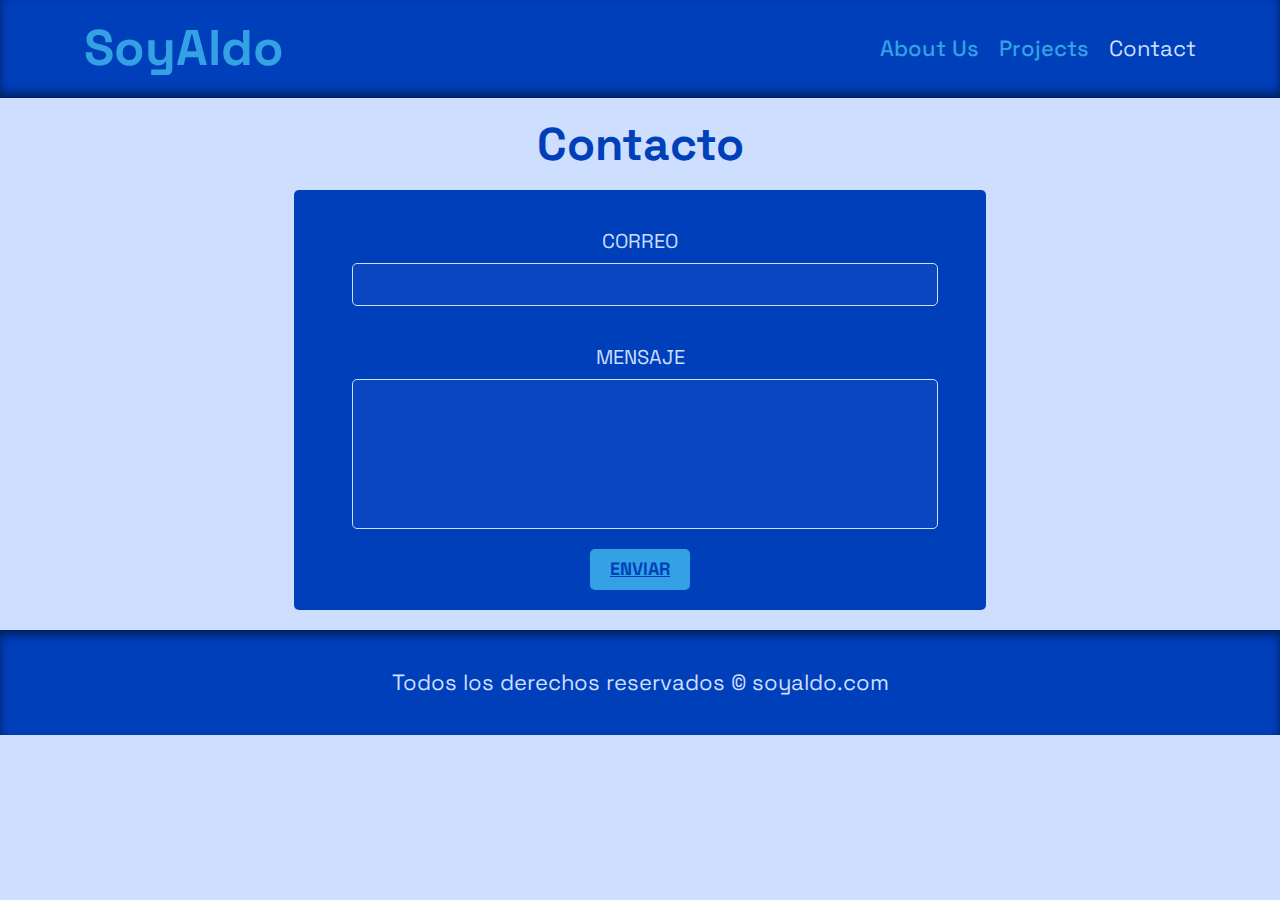
<file: contact.html>
<!DOCTYPE html>
<html lang="en">
<head>
    <meta charset="UTF-8">
    <meta http-equiv="X-UA-Compatible" content="IE=edge">
    <meta name="viewport" content="width=device-width, initial-scale=1.0">
    <title>Contacto</title>

    <link rel="icon" href="img/logo.png" />

    <link rel="stylesheet" href="css/normalize.css">
    <link rel="stylesheet" href="css/index.css">
    <link rel="stylesheet" href="css/contact.css">
</head>
<body>
    <header class="header">
        <div class="container header-content">
            <div class="logo">
                <a href="/"><p>SoyAldo</p></a>
            </div>
            <nav class="navbar">
                <a href="/" class="link">About Us</a>
                <a href="projects.html" class="link">Projects</a>
                <a href="contact.html" class="link--active">Contact</a>
            </nav>
        </div>
    </header>

    <main class="container">
        <h1 class="title">Contacto</h1>

        <form class="form">
            <div class="input">
                <label for="email">Correo</label>
                <input type="email" name="email" id="email" required>
            </div>
            
            <div class="input">
                <label for="message">Mensaje</label>
                <textarea name="message" id="message" required></textarea>
            </div>

            <input type="submit" value="Enviar">
        </form>

    </main>

    <footer class="footer">
        <div class="container content">
            <p>Todos los derechos reservados &copy; soyaldo.com</p>
        </div>
    </footer>
</body>
</html>
</file>
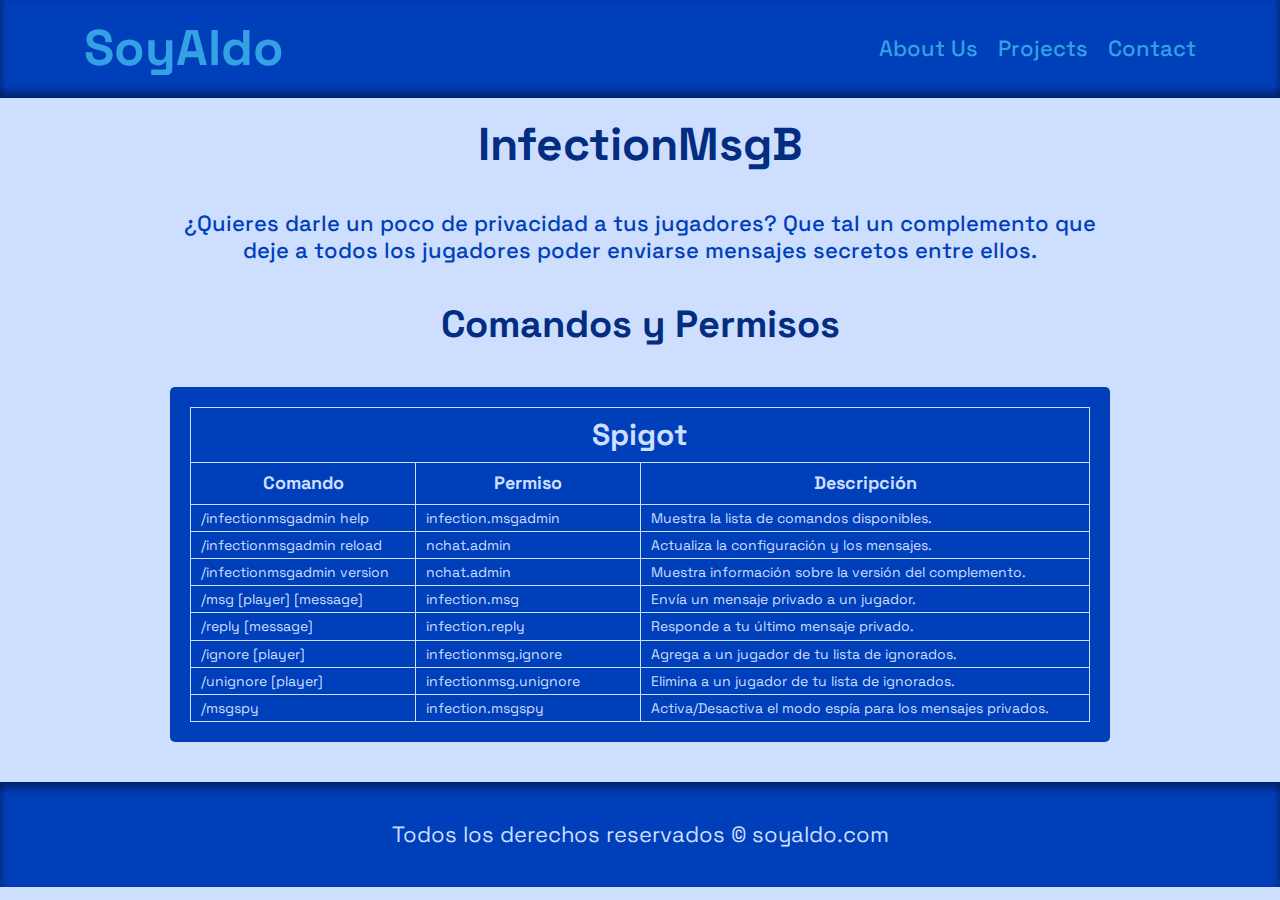
<file: project/infectionmsgb.html>
<!DOCTYPE html>
<html lang="en">
    <head>
        <meta charset="UTF-8" />
        <meta http-equiv="X-UA-Compatible" content="IE=edge" />
        <meta name="viewport" content="width=device-width, initial-scale=1.0" />
        <title>InfectionMsgB</title>

        <link rel="icon" href="../img/logo.png">

        <link rel="stylesheet" href="../css/normalize.css">
        <link rel="stylesheet" href="../css/index.css">
        <link rel="stylesheet" href="css/project.css" />
    </head>
    <body>
        <header class="header">
            <div class="container header-content">
                <div class="logo">
                    <a href="/"><p>SoyAldo</p></a>
                </div>
                <nav class="navbar">
                    <a href="/" class="link">About Us</a>
                    <a href="../projects.html" class="link">Projects</a>
                    <a href="../contact.html" class="link">Contact</a>
                </nav>
            </div>
        </header>

        <main class="container">
            <section class="main">
                <h1 class="title">InfectionMsgB</h1>

                <p class="description">
                    ¿Quieres darle un poco de privacidad a tus jugadores? Que
                    tal un complemento que deje a todos los jugadores poder
                    enviarse mensajes secretos entre ellos.
                </p>

                <h2 class="subTitle">Comandos y Permisos</h2>

                <div class="container cyp">
                    <div class="spigot">
                        <h3>Spigot</h3>
                        <div class="contenido">
                            <div class="comandos">
                                <h4>Comando</h4>
                                <p>/infectionmsgadmin help</p>
                                <p>/infectionmsgadmin reload</p>
                                <p>/infectionmsgadmin version</p>
                                <p>/msg [player] [message]</p>
                                <p>/reply [message]</p>
                                <p>/ignore [player]</p>
                                <p>/unignore [player]</p>
                                <p>/msgspy</p>
                            </div>
                            <div class="permisos">
                                <h4>Permiso</h4>
                                <p>infection.msgadmin</p>
                                <p>nchat.admin</p>
                                <p>nchat.admin</p>
                                <p>infection.msg</p>
                                <p>infection.reply</p>
                                <p>infectionmsg.ignore</p>
                                <p>infectionmsg.unignore</p>
                                <p>infection.msgspy</p>
                            </div>
                            <div class="descripciones">
                                <h4>Descripción</h4>
                                <p>Muestra la lista de comandos disponibles.</p>
                                <p>Actualiza la configuración y los mensajes.</p>
                                <p>Muestra información sobre la versión del complemento.</p>
                                <p>Envía un mensaje privado a un jugador.</p>
                                <p>Responde a tu último mensaje privado.</p>
                                <p>Agrega a un jugador de tu lista de ignorados.</p>
                                <p>Elimina a un jugador de tu lista de ignorados.</p>
                                <p>Activa/Desactiva el modo espía para los mensajes privados.</p>
                            </div>
                        </div>
                    </div>
                </div>
            </section>
        </main>

        <footer class="footer">
            <div class="container content">
                <p>Todos los derechos reservados &copy; soyaldo.com</p>
            </div>
        </footer>
    </body>
</html>
</file>
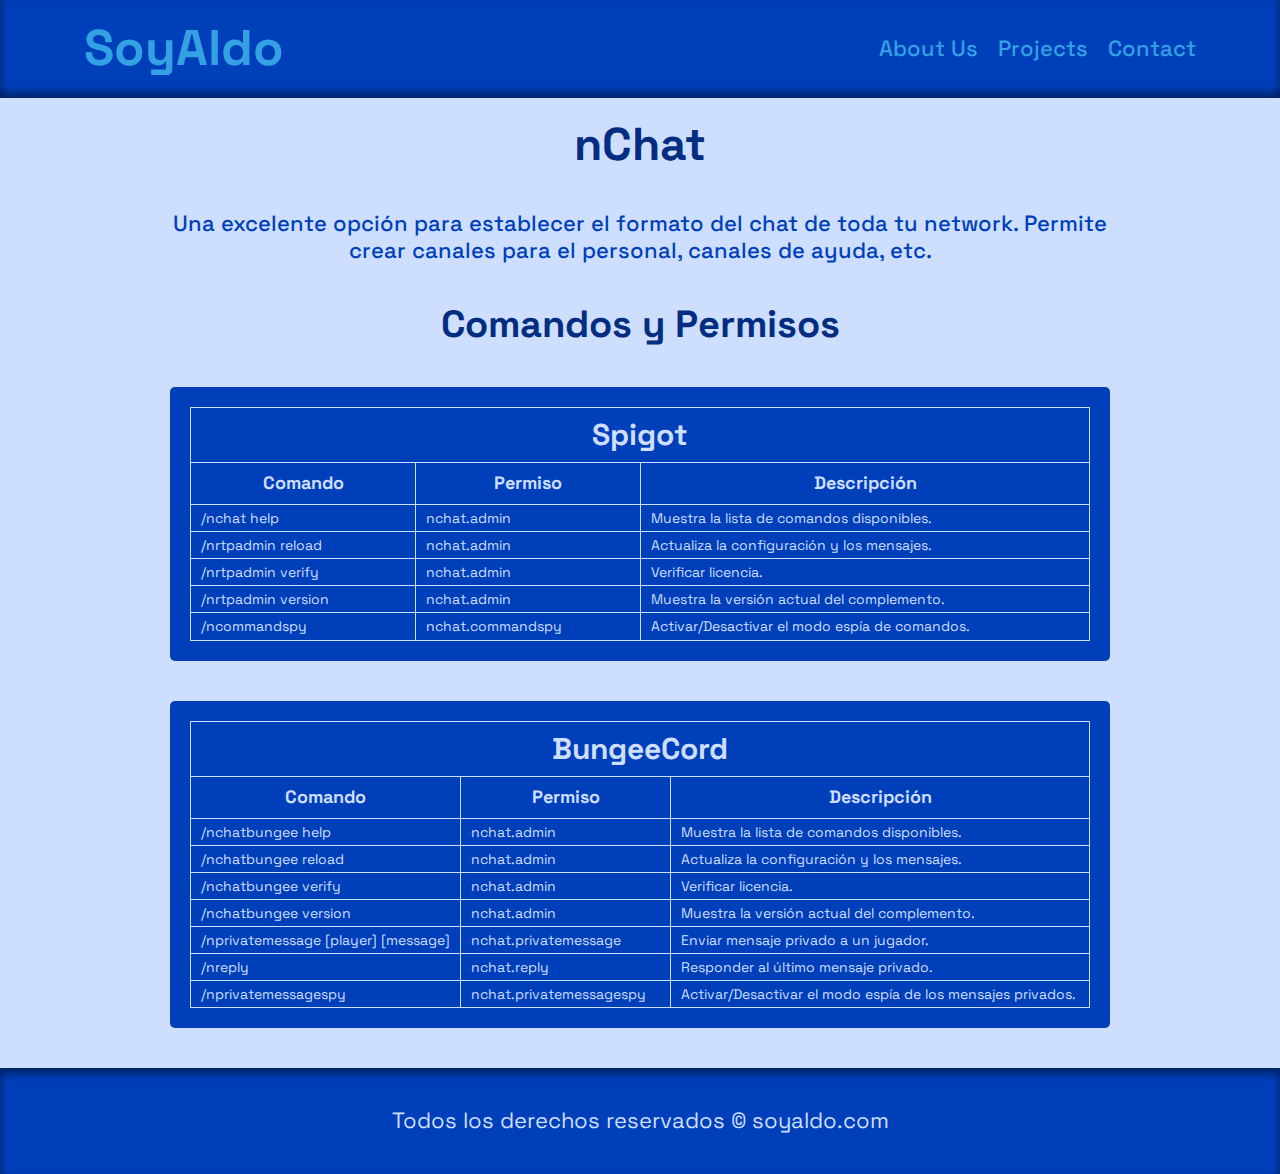
<file: project/nchat.html>
<!DOCTYPE html>
<html lang="en">
    <head>
        <meta charset="UTF-8" />
        <meta http-equiv="X-UA-Compatible" content="IE=edge" />
        <meta name="viewport" content="width=device-width, initial-scale=1.0" />
        <title>nChat</title>

        <link rel="icon" href="../img/logo.png" />

        <link rel="stylesheet" href="../css/normalize.css">
        <link rel="stylesheet" href="../css/index.css">
        <link rel="stylesheet" href="css/project.css" />
    </head>
    <body>
        <header class="header">
            <div class="container header-content">
                <div class="logo">
                    <a href="/"><p>SoyAldo</p></a>
                </div>
                <nav class="navbar">
                    <a href="/" class="link">About Us</a>
                    <a href="../projects.html" class="link">Projects</a>
                    <a href="../contact.html" class="link">Contact</a>
                </nav>
            </div>
        </header>

        <main class="container">
            <section class="main">
                <h1 class="title">nChat</h1>

                <p class="description">
                    Una excelente opción para establecer el formato del chat de
                    toda tu network. Permite crear canales para el personal,
                    canales de ayuda, etc.
                </p>

                <h2 class="subTitle">Comandos y Permisos</h2>

                <div class="container cyp">
                    <div class="spigot">
                        <h3>Spigot</h3>
                        <div class="contenido">
                            <div class="comandos">
                                <h4>Comando</h4>
                                <p>/nchat help</p>
                                <p>/nrtpadmin reload</p>
                                <p>/nrtpadmin verify</p>
                                <p>/nrtpadmin version</p>
                                <p>/ncommandspy</p>
                            </div>
                            <div class="permisos">
                                <h4>Permiso</h4>
                                <p>nchat.admin</p>
                                <p>nchat.admin</p>
                                <p>nchat.admin</p>
                                <p>nchat.admin</p>
                                <p>nchat.commandspy</p>
                            </div>
                            <div class="descripciones">
                                <h4>Descripción</h4>
                                <p>Muestra la lista de comandos disponibles.</p>
                                <p>Actualiza la configuración y los mensajes.</p>
                                <p>Verificar licencia.</p>
                                <p>Muestra la versión actual del complemento.</p>
                                <p>Activar/Desactivar el modo espía de comandos.</p>
                            </div>
                        </div>
                    </div>
                </div>
                <div class="container cyp">
                    <div class="bungeecord">
                        <h3>BungeeCord</h3>
                        <div class="contenido">
                            <div class="comandos">
                                <h4>Comando</h4>
                                <p>/nchatbungee help</p>
                                <p>/nchatbungee reload</p>
                                <p>/nchatbungee verify</p>
                                <p>/nchatbungee version</p>
                                <p>/nprivatemessage [player] [message]</p>
                                <p>/nreply</p>
                                <p>/nprivatemessagespy</p>
                            </div>
                            <div class="permisos">
                                <h4>Permiso</h4>
                                <p>nchat.admin</p>
                                <p>nchat.admin</p>
                                <p>nchat.admin</p>
                                <p>nchat.admin</p>
                                <p>nchat.privatemessage</p>
                                <p>nchat.reply</p>
                                <p>nchat.privatemessagespy</p>
                            </div>
                            <div class="descripciones">
                                <h4>Descripción</h4>
                                <p>Muestra la lista de comandos disponibles.</p>
                                <p>Actualiza la configuración y los mensajes.</p>
                                <p>Verificar licencia.</p>
                                <p>Muestra la versión actual del complemento.</p>
                                <p>Enviar mensaje privado a un jugador.</p>
                                <p>Responder al último mensaje privado.</p>
                                <p>Activar/Desactivar el modo espía de los mensajes privados.</p>
                            </div>
                        </div>
                    </div>
                </div>
            </section>
        </main>

        <footer class="footer">
            <div class="container content">
                <p>Todos los derechos reservados &copy; soyaldo.com</p>
            </div>
        </footer>
    </body>
</html>
</file>
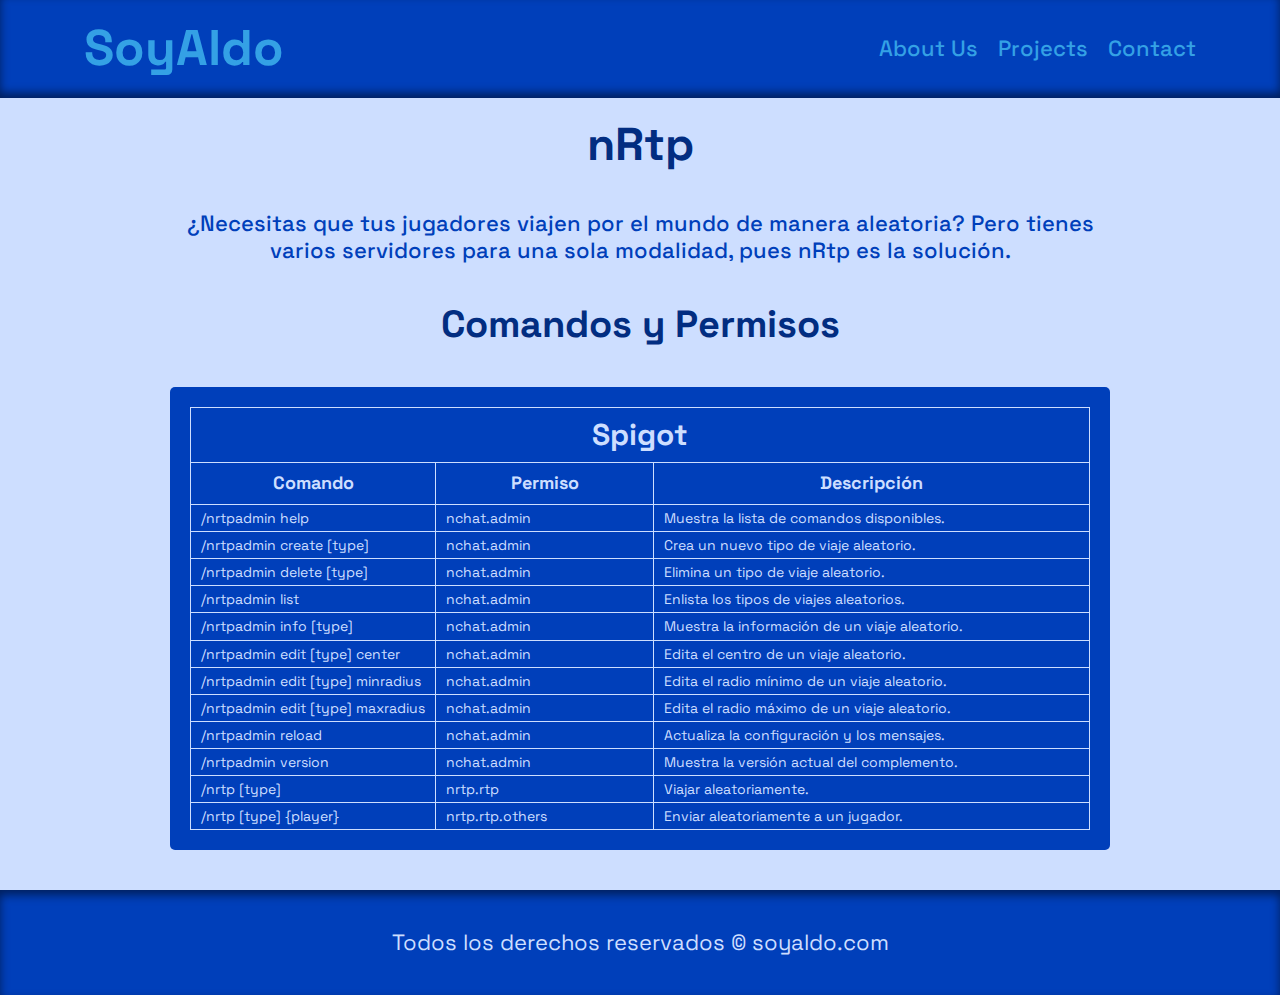
<file: project/nrtp.html>
<!DOCTYPE html>
<html lang="en">
    <head>
        <meta charset="UTF-8" />
        <meta http-equiv="X-UA-Compatible" content="IE=edge" />
        <meta name="viewport" content="width=device-width, initial-scale=1.0" />
        <title>nRtp</title>

        <link rel="icon" href="../img/logo.png" />

        <link rel="stylesheet" href="../css/normalize.css">
        <link rel="stylesheet" href="../css/index.css">
        <link rel="stylesheet" href="css/project.css" />
    </head>
    <body>
        <header class="header">
            <div class="container header-content">
                <div class="logo">
                    <a href="/"><p>SoyAldo</p></a>
                </div>
                <nav class="navbar">
                    <a href="/" class="link">About Us</a>
                    <a href="../projects.html" class="link">Projects</a>
                    <a href="../contact.html" class="link">Contact</a>
                </nav>
            </div>
        </header>

        <main class="container">
            <section class="main">
                <h1 class="title">nRtp</h1>

                <p class="description">
                    ¿Necesitas que tus jugadores viajen por el mundo de manera
                    aleatoria? Pero tienes varios servidores para una sola
                    modalidad, pues nRtp es la solución.
                </p>

                <h2 class="commandsAndPermissions">Comandos y Permisos</h2>

                <div class="container cyp">
                    <div class="spigot">
                        <h3>Spigot</h3>
                        <div class="contenido">
                            <div class="comandos">
                                <h4>Comando</h4>
                                <p>/nrtpadmin help</p>
                                <p>/nrtpadmin create [type]</p>
                                <p>/nrtpadmin delete [type]</p>
                                <p>/nrtpadmin list</p>
                                <p>/nrtpadmin info [type]</p>
                                <p>/nrtpadmin edit [type] center</p>
                                <p>/nrtpadmin edit [type] minradius</p>
                                <p>/nrtpadmin edit [type] maxradius</p>
                                <p>/nrtpadmin reload</p>
                                <p>/nrtpadmin version</p>
                                <p>/nrtp [type]</p>
                                <p>/nrtp [type] {player}</p>
                            </div>
                            <div class="permisos">
                                <h4>Permiso</h4>
                                <p>nchat.admin</p>
                                <p>nchat.admin</p>
                                <p>nchat.admin</p>
                                <p>nchat.admin</p>
                                <p>nchat.admin</p>
                                <p>nchat.admin</p>
                                <p>nchat.admin</p>
                                <p>nchat.admin</p>
                                <p>nchat.admin</p>
                                <p>nchat.admin</p>
                                <p>nrtp.rtp</p>
                                <p>nrtp.rtp.others</p>
                            </div>
                            <div class="descripciones">
                                <h4>Descripción</h4>
                                <p>Muestra la lista de comandos disponibles.</p>
                                <p>Crea un nuevo tipo de viaje aleatorio.</p>
                                <p>Elimina un tipo de viaje aleatorio.</p>
                                <p>Enlista los tipos de viajes aleatorios.</p>
                                <p>Muestra la información de un viaje aleatorio.</p>
                                <p>Edita el centro de un viaje aleatorio.</p>
                                <p>Edita el radio mínimo de un viaje aleatorio.</p>
                                <p>Edita el radio máximo de un viaje aleatorio.</p>
                                <p>Actualiza la configuración y los mensajes.</p>
                                <p>Muestra la versión actual del complemento.</p>
                                <p>Viajar aleatoriamente.</p>
                                <p>Enviar aleatoriamente a un jugador.</p>
                            </div>
                        </div>
                    </div>
                </div>
            </section>
        </main>

        <footer class="footer">
            <div class="container content">
                <p>Todos los derechos reservados &copy; soyaldo.com</p>
            </div>
        </footer>
    </body>
</html>
</file>
<file: css/index.css>
@import url('https://fonts.googleapis.com/css2?family=Space+Grotesk:wght@300;400;500;600;700&display=swap');

:root {
    --primaryDark: #022d81;
    --primary: #003FBA;
    --primaryLight: #0946c0;
    --primaryLight2: #0f4dc9;
    --secondary: #34A1E5;
    --secondaryLight: #5fb3e7;
    --tertiary: #A3320B;
    --whiteDark: #b3c1dd;
    --white: #cddeff;
    --black: #393D3F;
    --font: 'Space Grotesk', sans-serif;
}

html {
    box-sizing: border-box;
    font-size: 62.5%;
}

*, *:after, *:before {
    box-sizing: inherit;
}

/* Global */
body {
    background-color: var(--white);
    font-family: var(--font);
}

h1, h2, h3, p, span, a {
    color: var(--white);
    margin: 0;
    padding: 0;
}

h1, h2, h3 {
    font-weight: 700;
    text-align: center;
    padding-bottom: 2rem;
}

h1 {
    font-size: 4.6rem;
}

h2 {
    font-size: 3.8rem;
}

h3 {
    font-size: 3rem;
}

p {
    color: var(--white);
    font-size: 2.2rem;
}

span {
    color: var(--white);
    font-size: 2rem;
}

a {
    color: var(--white);
    font-size: 2.2rem;
    text-decoration: none;
}

ul li {
    list-style: none;
}

table thead td {
    font-size: 2rem;
    text-align: center;
    font-weight: 700;
}

table tbody td {
    font-size: 1.6rem;
    text-align: left;
    padding: .5rem 1rem;
}

/* Utility */

.container {
    max-width: 90%;
    margin: 0 auto;
}

.hidden {
    display: none;
}

/* Header */
.header {
    background-color: var(--primary);
    /* box-shadow: 2px 2px 2px 1px rgba(0, 0, 0, 0.2); */
    box-shadow: 0px -5px 10px rgb(0, 0, 0, .5) inset;
}

.header-content {
    padding: 2rem;
    display: flex;
    flex-direction: column;
    justify-content: center;
    align-items: center;
}

@media (min-width: 578px) {
    .header-content {
        flex-direction: row;
        justify-content: space-between;
        align-items: center;
    }
}

.header-content .logo p{
    color: var(--secondary);
    font-size: 5rem;
    font-weight: 700;
    text-decoration: none;
    transition-property: color;
    transition-duration: .3s;
}

.header-content .logo p:hover {
    color: var(--white);
}

.header-content .navbar {
    padding-top: 2rem;
    display: flex;
    flex-direction: column;
    gap: 2rem;
    text-align: center;
}

.link {
    font-weight: 500;
    color: var(--secondary);
    transition-property: color;
    transition-duration: .3s;
}

.link--active {
    color: var(--white);
}

.link:hover {
    color: var(--white);
}

@media (min-width: 578px) {
    .header-content .navbar {
        padding-top: 0;
        flex-direction: row;
        text-align: left;
        gap: 2rem;
    }
}

/* Footer*/
.footer {
    background-color: var(--primary);
    box-shadow: 0px 5px 10px rgb(0, 0, 0, .5) inset;
}

.footer .content p {
    color: var(--white);
    text-align: center;
    display: block;
    padding: 4rem;
}
</file>
<file: css/contact.css>
/* Main */

main {
    padding: 2rem 0;
}

.title {
    color: var(--primary);
}

.form {
    background-color: var(--primary);
    margin: 0 auto;

    display: flex;
    flex-direction: column;
    align-items: center;
    border-radius: .5rem;
    padding: 2rem;
}


@media (min-width: 768px) {
    .form {
        width: 60%;
    }
}

.input {
    display: flex;
    flex-direction: column;
    align-items: center;
    margin: 2rem;
    gap: 1rem;
    width: 100%;
}

label {
    font-size: 2rem;
    color: var(--white);
    text-transform: uppercase;
}


input[type="email"], textarea {
    background-color: var(--primaryLight);

    border: 1px solid var(--white);
    border-radius: .5rem;

    color: var(--white);
    font-size: 1.8rem;

    padding: 1rem 2rem;
    margin-left: 1rem;
    width: 90%;

    transition-property: background-color transform box-shadow;
    transition-duration: .5s;
}

input[type="email"]:hover, textarea:hover {
    box-shadow: 2px 2px 6px 1px rgba(0, 0, 0, 0.2);
    background-color: var(--primaryLight2);
    transform: scale(1.01);
}

input[type="email"]:focus, textarea:focus {
    box-shadow: 2px 2px 6px 1px rgba(0, 0, 0, 0.2);
    background-color: var(--primaryLight2);
    transform: scale(1.01);
}


textarea {
    resize: none;
    overflow-y: auto;
    height:15rem;
}

input:focus, textarea:focus {
    outline: none;
}

textarea::-webkit-scrollbar {
    width: .7rem;
}
    
textarea::-webkit-scrollbar-track {
    -webkit-box-shadow: inset 0 0 6px var(--white);
    border-radius: 1rem;
}
    
textarea::-webkit-scrollbar-thumb {
    background-color: var(--white);
    border-radius: 1rem;
}

input[type="submit"]{
    outline: none;
    border: none;
    color: var(--primary);
    background-color: var(--secondary);
    text-transform: uppercase;
    font-size: 1.8rem;
    font-weight: 700;
    padding: 1rem 2rem;
    text-decoration: underline;

    border-radius: .5rem;
}

input[type="submit"]:hover {
    transition: .5s;
    background-color: var(--secondaryLight);
}
</file>
<file: project/css/project.css>
/* Main */
.main {
    margin: 2rem 0;
    display: flex;
    flex-direction: column;
    justify-content: center;
    align-items: center;
    position: relative;
}

h1, h2 {
    color: var(--primaryDark);
}

.description {
    color: var(--primary);
    font-weight: 500;
    padding: 2rem 10rem 4rem 10rem;
    text-align: center;
    line-height: 1.2;
}

.cyp {
    background-color: var(--primary);
    padding: 2rem;
    border-radius: .5rem;
    display: flex;
    flex-direction: column;
    overflow-x: auto;
    margin: 2rem;

    
    transition-property: background-color box-shadow;
    transition-duration: .3s;
}

.cyp:hover {
    background-color: var(--primaryLight);
    box-shadow: 1px 1px 10px 8px var(--whiteDark);
}

.cyp::-webkit-scrollbar {
    height: 1.2rem;
}
    
.cyp::-webkit-scrollbar-track {
    -webkit-box-shadow: inset 0 0 6px var(--secondary);
    border-radius: 1rem;
}
    
.cyp::-webkit-scrollbar-thumb {
    background-color: var(--secondary);
    border-radius: 1rem;
}

.spigot, .bungeecord {
    margin: 0 auto;
    width: 90rem;
}

.spigot h3, .bungeecord h3 {
    border: 1px solid var(--white);
    border-bottom: none;
    margin: 0;
    padding: 1rem;
}

.contenido {
    display: grid;
    grid-template-columns: 1fr 1fr 2fr;
}

.comandos h4, .permisos h4, .descripciones h4{
    color: var(--white);
    border-bottom: 1px solid var(--white);
    text-align: center;
    font-size: 1.8rem;

    margin: 0;
    padding: 1rem;
}

.comandos p, .permisos p, .descripciones p{
    padding: 0.5rem 1rem;
    font-size: 1.4rem;
    border-bottom: 1px solid var(--white);
    white-space: nowrap;
}

.comandos p:last-child, .permisos p:last-child, .descripciones p:last-child{
    border-bottom: none;
}

.comandos, .permisos, .descripciones {
    border: 1px solid var(--white);
    border-right: none;
}

.descripciones {
    border-right: 1px solid var(--white);
}
</file>
